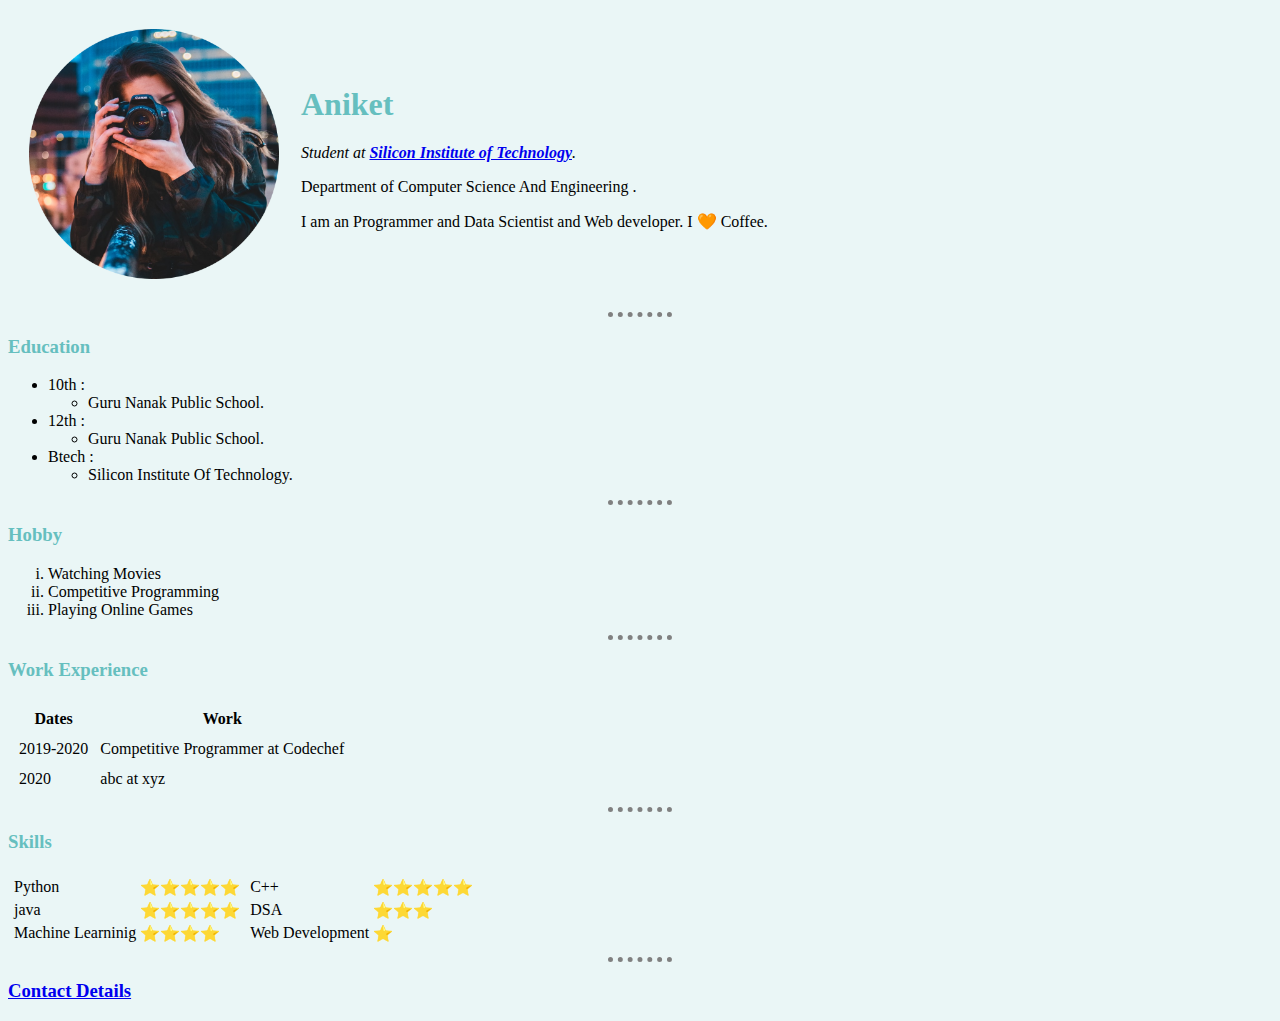
<file: index.html>
<!DOCTYPE html>
<html lang="en" dir="ltr">

<head>
  <meta charset="utf-8">
  <title>Aniket's Personal Site</title>

<!-- background-color: white; for border of single line and height-2px-->
  <link rel="stylesheet" href="Style.css">
</head>
<!--body style="background-color: #EAF6F6;" css -->

<body>
  <table cellspacing="20">
    <tr>
      <td><img src="ww-modified.png" alt="Aniket profile picture" width="250" height="250"></td>
      <td>
        <h1>Aniket</h1>
        <!--h1 tab -->
        <p><em>Student at <strong><a href="https://silicon.ac.in/">Silicon Institute of Technology</a></strong>.</em></P>
        <p>Department of Computer Science And Engineering .</p>
        <!--check i vs em for italicize -->
        <p>I am an Programmer and Data Scientist and Web developer. I 🧡 Coffee.</p>
      </td>
    </tr>
  </table>
  <hr>
  <h3>Education</h3>
  <ul>
    <li>10th : <ul>
        <li>Guru Nanak Public School.</li>
      </ul>
    </li>
    <li>12th :<ul>
        <li> Guru Nanak Public School.</li>
      </ul>
    </li>
    <li>Btech :<ul>
        <li> Silicon Institute Of Technology.</li>
      </ul>
    </li>
  </ul>
  <hr>
  <h3>Hobby</h3>
  <ol type="i">
    <li>Watching Movies</li>
    <li>Competitive Programming</li>
    <li>Playing Online Games</li>
  </ol>
  <hr>
  <h3>Work Experience</h3>
  <table cellspacing="10">
    <thead>
      <tr>
        <th>Dates</th>
        <th>Work</th>
      </tr>
    </thead>
    <tbody>
      <tr>
        <td>2019-2020</td>
        <td>Competitive Programmer at Codechef</td>
      </tr>
      <tr>
        <td>2020</td>
        <td> abc at xyz</td>
      </tr>
    </tbody>
  </table>
  <hr>
  <h3>Skills</h3>
  <table>
    <tr>
      <td>
        <table>
          <tr>
            <td>Python</td>
            <td>⭐⭐⭐⭐⭐</td>
          </tr>
          <tr>
            <td>java</td>
            <td>⭐⭐⭐⭐⭐</td>
          </tr>
          <tr>
            <td>Machine Learninig</td>
            <td>⭐⭐⭐⭐</td>
          </tr>
        </table>
      </td>
      <td>
        <table>
          <tr>
            <td>C++</td>
            <td>⭐⭐⭐⭐⭐</td>
          </tr>
          <tr>
            <td>DSA</td>
            <td>⭐⭐⭐</td>
          </tr>
          <tr>
            <td>Web Development</td>
            <td>⭐</td>
          </tr>
        </table>
      </td>
    </tr>

  </table>
  <hr>
  <p><a href="contact.html">
      <h3>Contact Details</h3>
    </a></p>

</body>

</html>
</file>
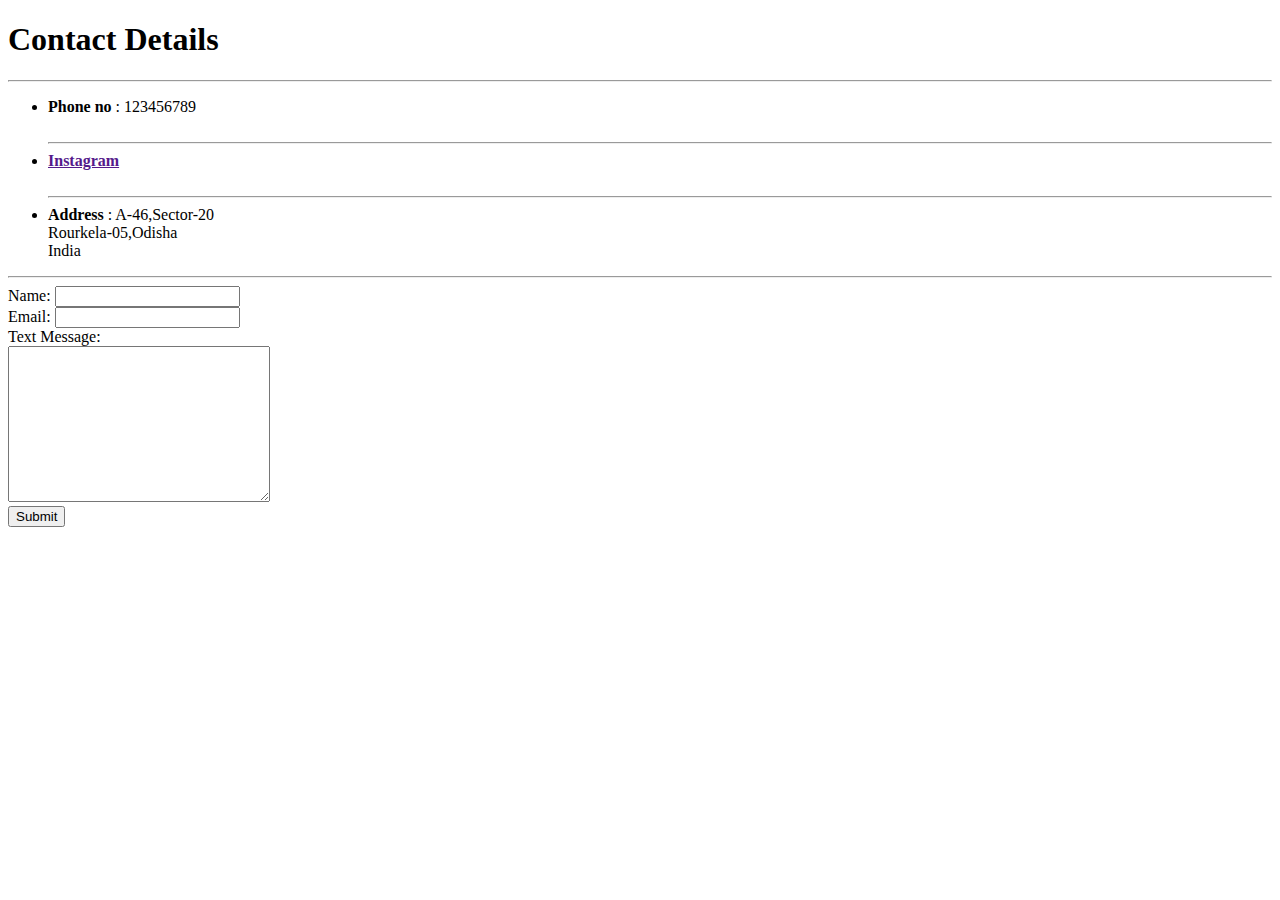
<file: contact.html>
<!DOCTYPE html>
<html lang="en" dir="ltr">

<head>
  <meta charset="utf-8">
  <title>Contact Details</title>
</head>

<body>
  <h1>Contact Details</h1>
  <hr>
  <ul>
    <li><b>Phone no </b>: 123456789</li>
    <br>
    <hr>
    <li><a href=""><b>Instagram</b></a></li>
    <br>
    <hr>
    <li><b>Address</b> : A-46,Sector-20<br>Rourkela-05,Odisha<br>India</li>
  </ul>
  <hr>
  <form action="mailto:01aniket26@gmail.com" method="post" enctype="text/plain">
    <label for="name">Name:</label>
    <input type="text" id="name" name="Name"><br>
    <label for="email">Email:</label>
    <input type="email" id="email" name="Email"><br>
    <label for="message">Text Message:</label><br>
    <textarea name="Message" id="message" cols="30" rows="10"></textarea><br>
    <input type="submit" name="">
  </form>
</body>

</html>
</file>
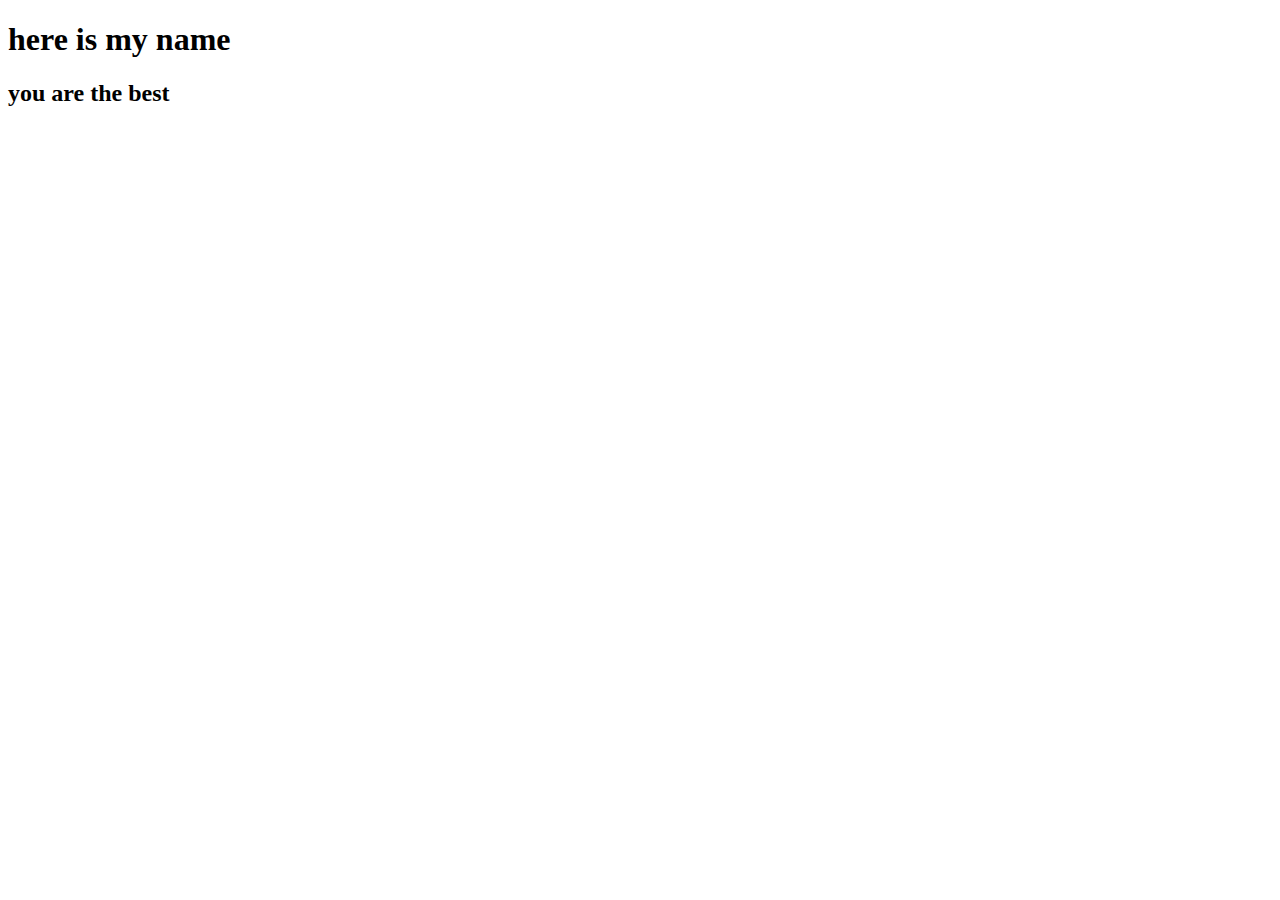
<file: first.html>
<!DOCTYPE html>
<html lang="en">

<head>
    <meta charset="UTF-8">
    <meta http-equiv="X-UA-Compatible" content="IE=edge">
    <meta name="viewport" content="width=device-width, initial-scale=1.0">
    <title>Document</title>
</head>

<body>
    <h1>here is my name</h1>
    <div>
        <h2>you are the best</h2>
    </div>
</body>

</html>
</file>
<file: Style.css>
body {
  background-color: #EAF6F6;
}

hr{
  border-style: dotted none none;
  border-color: grey;
  border-width: 5px;
  width:5%;
}
h1{
  color: #66BFBF;
}
h3{
  color: #66BFBF;
}
</file>
